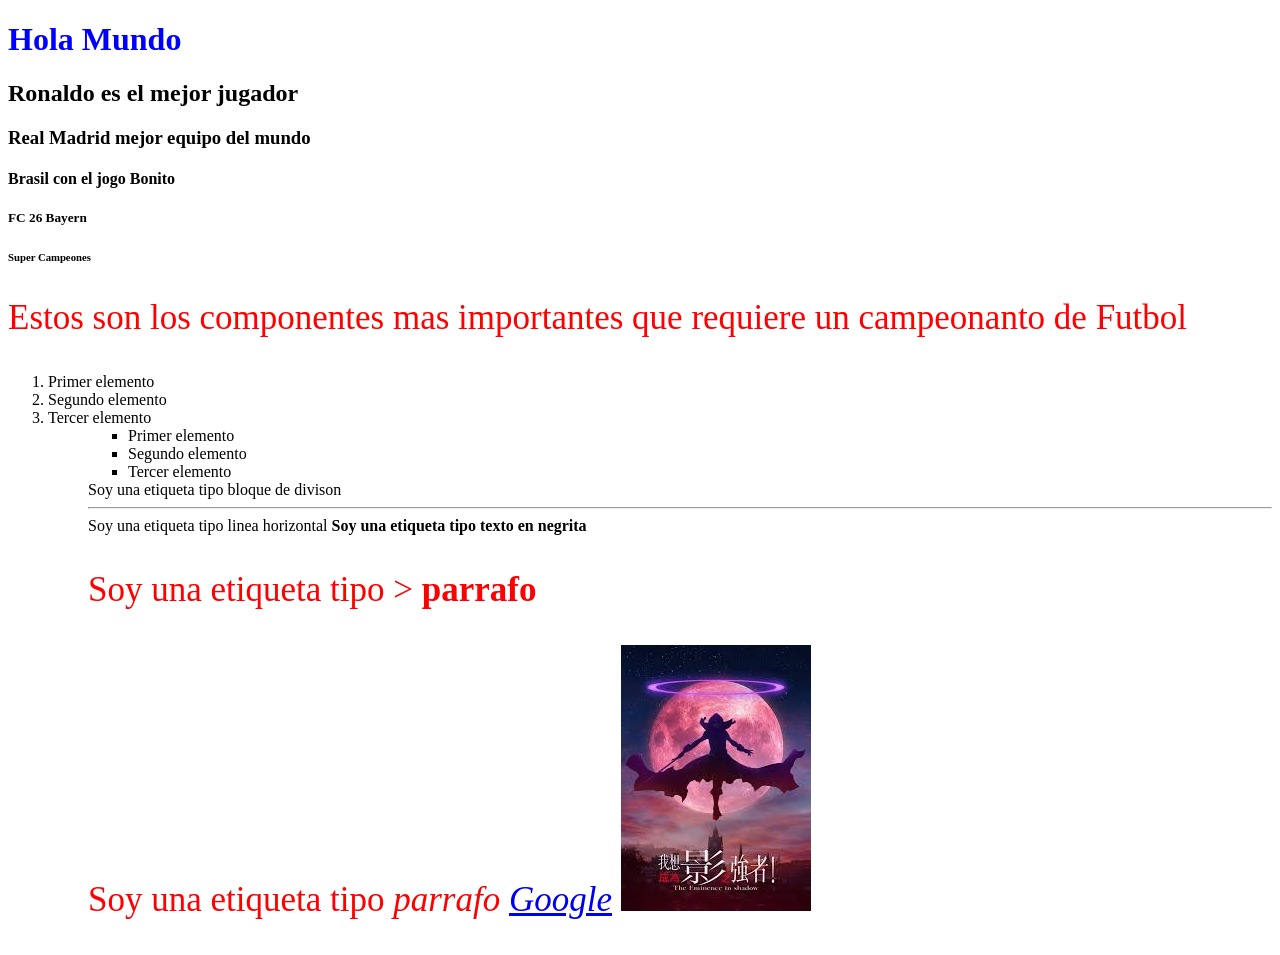
<file: HTML/index.html>
<!DOCTYPE html>
<html lang="es">
    <head>
        <meta charset="UTF-8">
        <title>Mi Primera Pagina </title>
        <link rel="stylesheet" href="index.css">
       
</html>
<body>
    <h1>Hola Mundo</h1>
    <h2>Ronaldo es el mejor jugador</h2>
    <h3>Real Madrid mejor equipo del mundo</h3>
    <h4>Brasil con el jogo Bonito</h4>
    <h5>FC 26 Bayern</h5>
    <h6>Super Campeones</h6>
    <p>Estos son los componentes mas importantes que requiere
       un campeonanto de Futbol </p>

        <ol>
          <li>Primer elemento</li>
          <li>Segundo elemento</li>
          <li>Tercer elemento</li>

        <ol>

        <ul>   
          <li>Primer elemento</li>
          <li>Segundo elemento</li>
          <li>Tercer elemento</li> 
        </ul>

        <div>Soy una etiqueta tipo bloque de divison</div>
        <hr> <span>Soy una etiqueta tipo linea horizontal</span>
        <strong>Soy una etiqueta tipo texto en negrita </strong>
        <p>Soy una etiqueta tipo ><strong> parrafo </strong></p>
        <p>Soy una etiqueta tipo <em>parrafo<em/p>

        <a href="https://www.google.com">Google</a>
        <img src="[data-uri]"
        alt="El mensaje que va a aparecer si la imagen no carga">
        

</body>
</html>
</file>
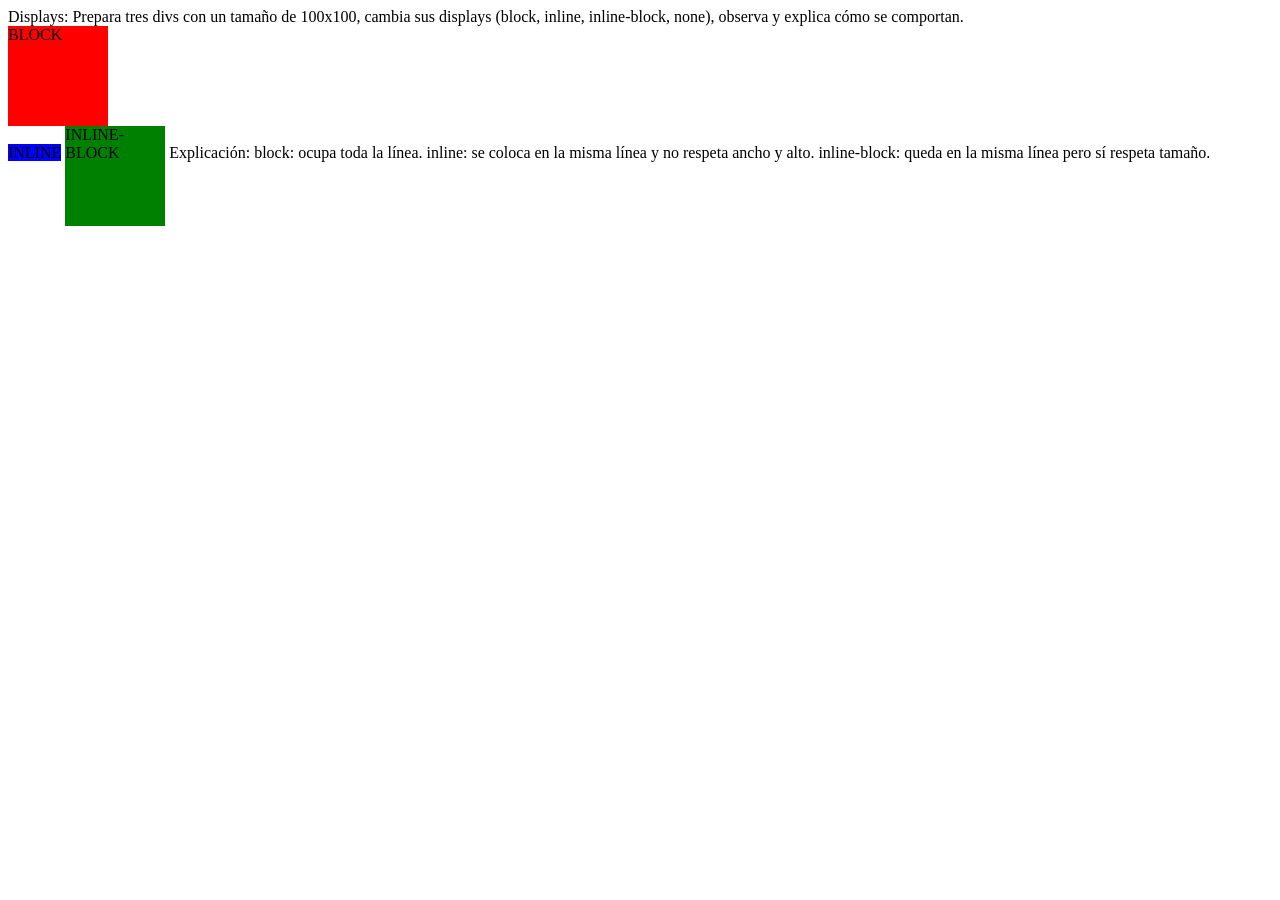
<file: Activada profundizar 2.html>
Displays: Prepara tres divs con un tamaño de 100x100, cambia sus displays (block, inline, inline-block, none), observa y explica cómo se comportan.

<!DOCTYPE html>
<html>
<head>
<style>
.div1{
    width:100px;
    height:100px;
    background:red;
    display:block;
}

.div2{
    width:100px;
    height:100px;
    background:blue;
    display:inline;
}

.div3{
    width:100px;
    height:100px;
    background:green;
    display:inline-block;
}
</style>
</head>
<body>

<div class="div1">BLOCK</div>
<div class="div2">INLINE</div>
<div class="div3">INLINE-BLOCK</div>

</body>
</html>

Explicación:
block: ocupa toda la línea.
inline: se coloca en la misma línea y no respeta ancho y alto.
inline-block: queda en la misma línea pero sí respeta tamaño.
</file>
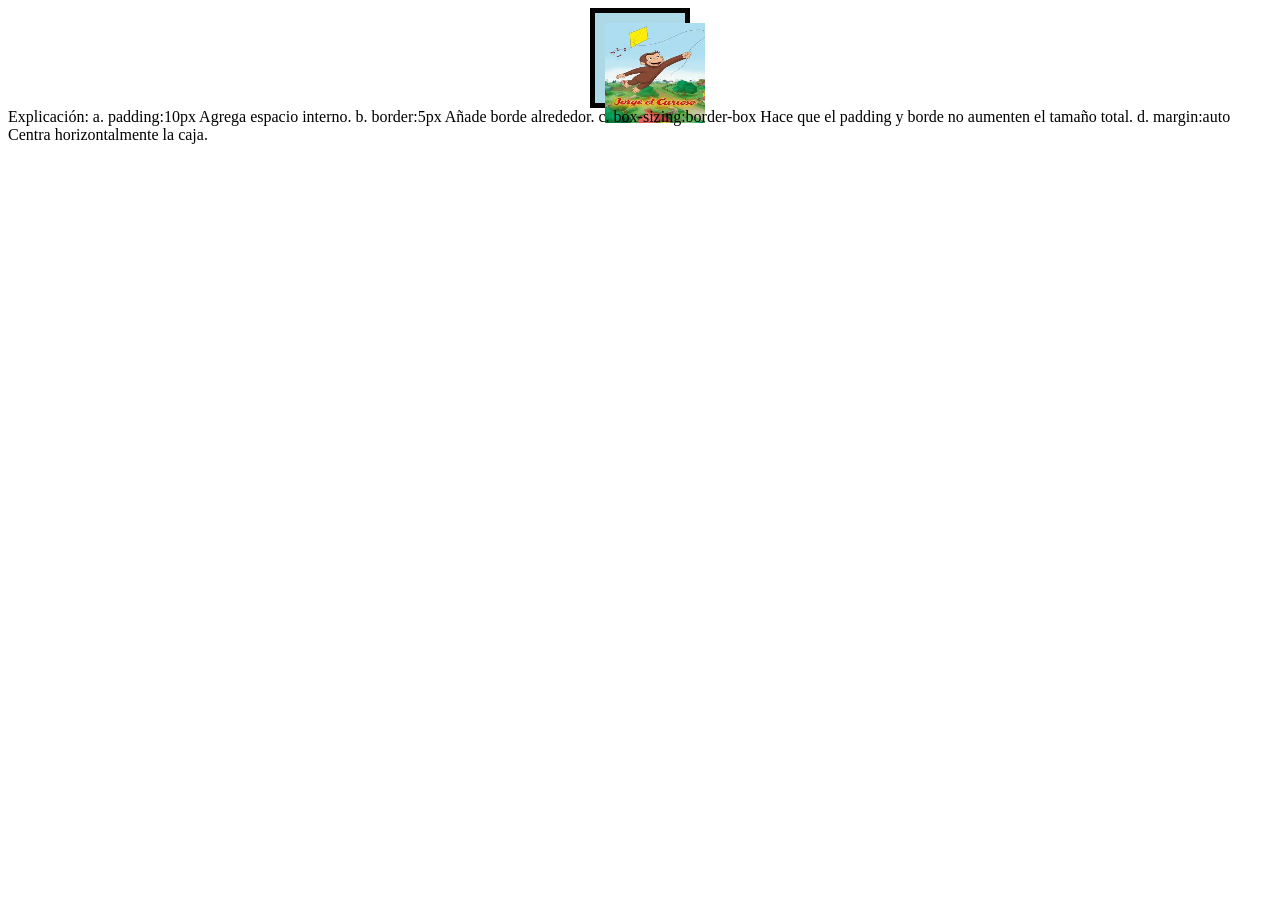
<file: Actividad profundizar 5.html>
<!DOCTYPE html>
<html lang="es">
<head>
<meta charset="UTF-8">
<title>Modelo de Caja</title>

<style>

/* Caja principal */
.caja{
    width: 100px;
    height: 100px;
    
    padding: 10px;      /* a */
    border: 5px solid black; /* b */
    
    box-sizing: border-box; /* c */
    
    margin-left: auto;   /* d */
    margin-right: auto;

    background-color: lightblue;
}

/* Imagen */
.caja img{
    width: 100px;
    height: 100px;
}

</style>
</head>

<body>

<div class="caja">
    <img src="[data-uri]" alt="imagen">
</div>

</body>
</html>

Explicación:
a. padding:10px

Agrega espacio interno.

b. border:5px

Añade borde alrededor.

c. box-sizing:border-box

Hace que el padding y borde no aumenten el tamaño total.

d. margin:auto

Centra horizontalmente la caja.
</file>
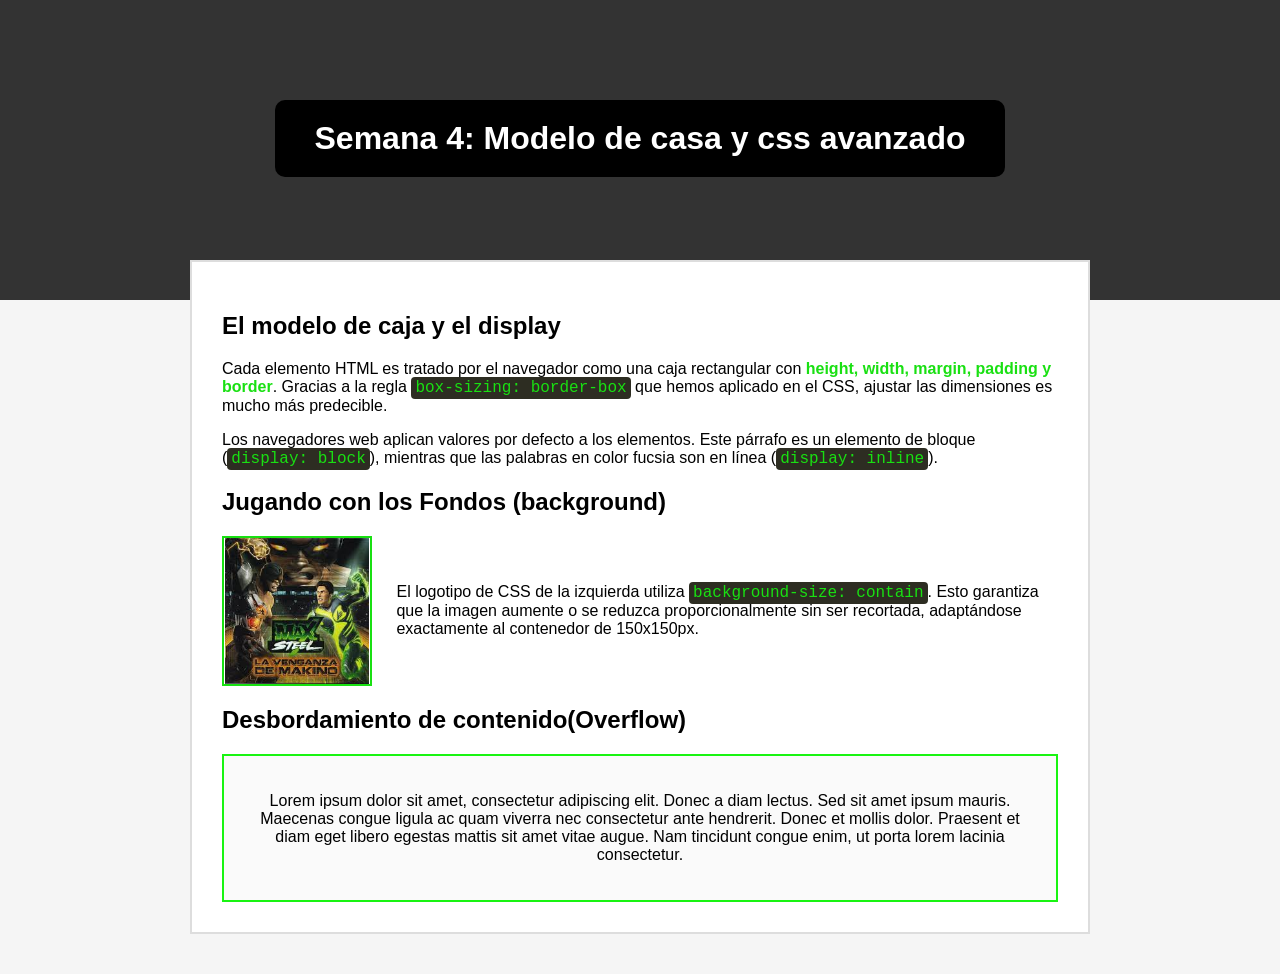
<file: ME.html>
<!DOCTYPE html>
<html lang="en">
    <head>
        <meta charset="UTF-8">
        <meta name="viewport" content="width=device-width, initial-scale=1.0">
        <title>Modelo de caja</title>
        <link rel="stylesheet" href="Mc.css">
    </head>
    <body>
        <header class="hero-banner">
            <h1>Semana 4: Modelo de casa y css avanzado</h1>
        </header>
        <main class="main-container">
            <h2>El modelo de caja y el display</h2>
            <p>Cada elemento HTML es tratado por el navegador como una caja rectangular con <span class="important-text">height, width, margin, padding y border</span>. Gracias a la regla <span class="code-snippet">box-sizing: border-box</span> que hemos aplicado en el CSS, ajustar las dimensiones es mucho más predecible.</p>
            <p>Los navegadores web aplican valores por defecto a los elementos. Este párrafo es un elemento de bloque (<span class="code-snippet">display: block</span>), mientras que las palabras en color fucsia son en línea (<span class="code-snippet">display: inline</span>).</p>
            <h2>Jugando con los Fondos (background)</h2>
            <div>
                <div class="image-box"></div>
                <div style="display: inline-block; vertical-align: middle; max-width: calc(100% - 180px);">
                    <p>El logotipo de CSS de la izquierda utiliza <span class="code-snippet">background-size: contain</span>. Esto garantiza que la imagen aumente o se reduzca proporcionalmente sin ser recortada, adaptándose exactamente al contenedor de 150x150px.</p>
                </div>
            </div>
            <h2>Desbordamiento de contenido(Overflow)</h2>
            <div class="overflow-container">
                <p>Lorem ipsum dolor sit amet, consectetur adipiscing elit. Donec a diam lectus. Sed sit amet ipsum mauris. Maecenas congue ligula ac quam viverra nec consectetur ante hendrerit. Donec et mollis dolor. Praesent et diam eget libero egestas mattis sit amet vitae augue. Nam tincidunt congue enim, ut porta lorem lacinia consectetur.</p>
            </div>
            <div class="hidden-mensaje">
                Este texto tiene aplicada la regla display: none, simulando cómo ocultaríamos un banner de cookies. ¡Solo lo verás si abres el Inspector de DevTools!
            </div>
        </main>
    </body>
</html>
</file>
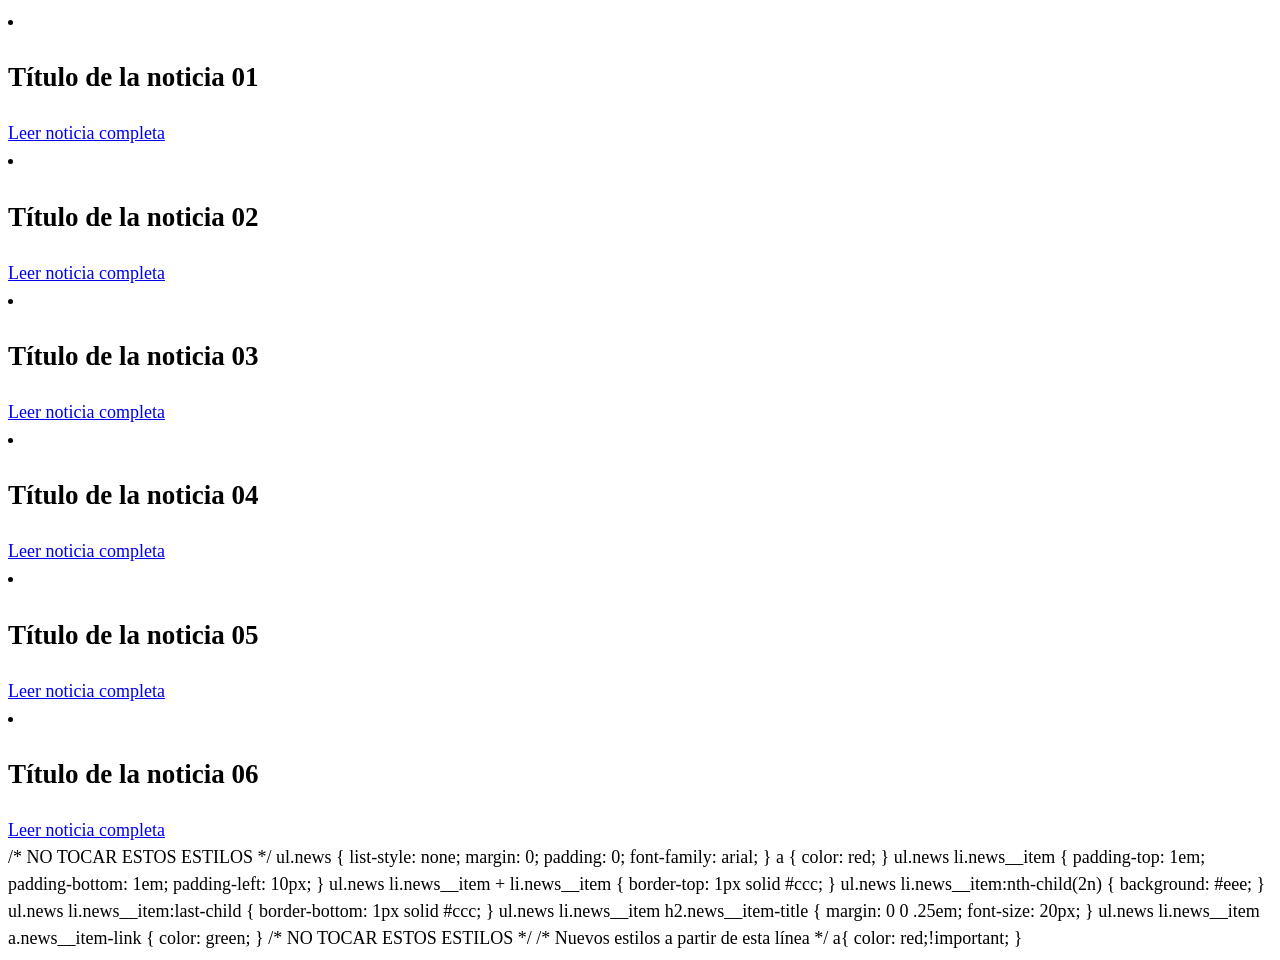
<file: punto5.html>
<!DOCTYPE html>
<html lang="es">
    <head>
        <meta charset="UTF-8">
        <title>Bandeja Paisa</title>
        <link rel="stylesheet" href="Pagina.css"
        <ul class="news">
	<li class="news__item">
		<h2 class="news__item-title">Título de la noticia 01</h2>
		<a href="#01" class="news__item-link" title="Leer noticia 01">Leer noticia completa</a>
	</li>
	<li class="news__item">
		<h2 class="news__item-title">Título de la noticia 02</h2>
		<a href="#02" class="news__item-link" title="Leer noticia 02">Leer noticia completa</a>
	</li>
	<li class="news__item">
		<h2 class="news__item-title">Título de la noticia 03</h2>
		<a href="#03" class="news__item-link" title="Leer noticia 03">Leer noticia completa</a>
	</li>
	<li class="news__item">
		<h2 class="news__item-title">Título de la noticia 04</h2>
		<a href="#04" class="news__item-link" title="Leer noticia 04">Leer noticia completa</a>
	</li>
	<li class="news__item">
		<h2 class="news__item-title">Título de la noticia 05</h2>
		<a href="#05" class="news__item-link" title="Leer noticia 05">Leer noticia completa</a>
	</li>
	<li class="news__item">
		<h2 class="news__item-title">Título de la noticia 06</h2>
		<a href="#06" class="news__item-link" title="Leer noticia 06">Leer noticia completa</a>
	</li>
</ul>

/* NO TOCAR ESTOS ESTILOS */
ul.news {
  list-style: none;
  margin: 0;
  padding: 0;
  font-family: arial;
}
a {
  color: red;
}
ul.news li.news__item {
  padding-top: 1em;
  padding-bottom: 1em;
  padding-left: 10px;
}
ul.news li.news__item + li.news__item {
  border-top: 1px solid #ccc;
}
ul.news li.news__item:nth-child(2n) {
  background: #eee;
}
ul.news li.news__item:last-child {
  border-bottom: 1px solid #ccc;
}
ul.news li.news__item h2.news__item-title {
  margin: 0 0 .25em;
  font-size: 20px;
}
ul.news li.news__item a.news__item-link {
  color: green;
}
/* NO TOCAR ESTOS ESTILOS */

/* Nuevos estilos a partir de esta línea */


a{
    color: red;!important;
}
</file>
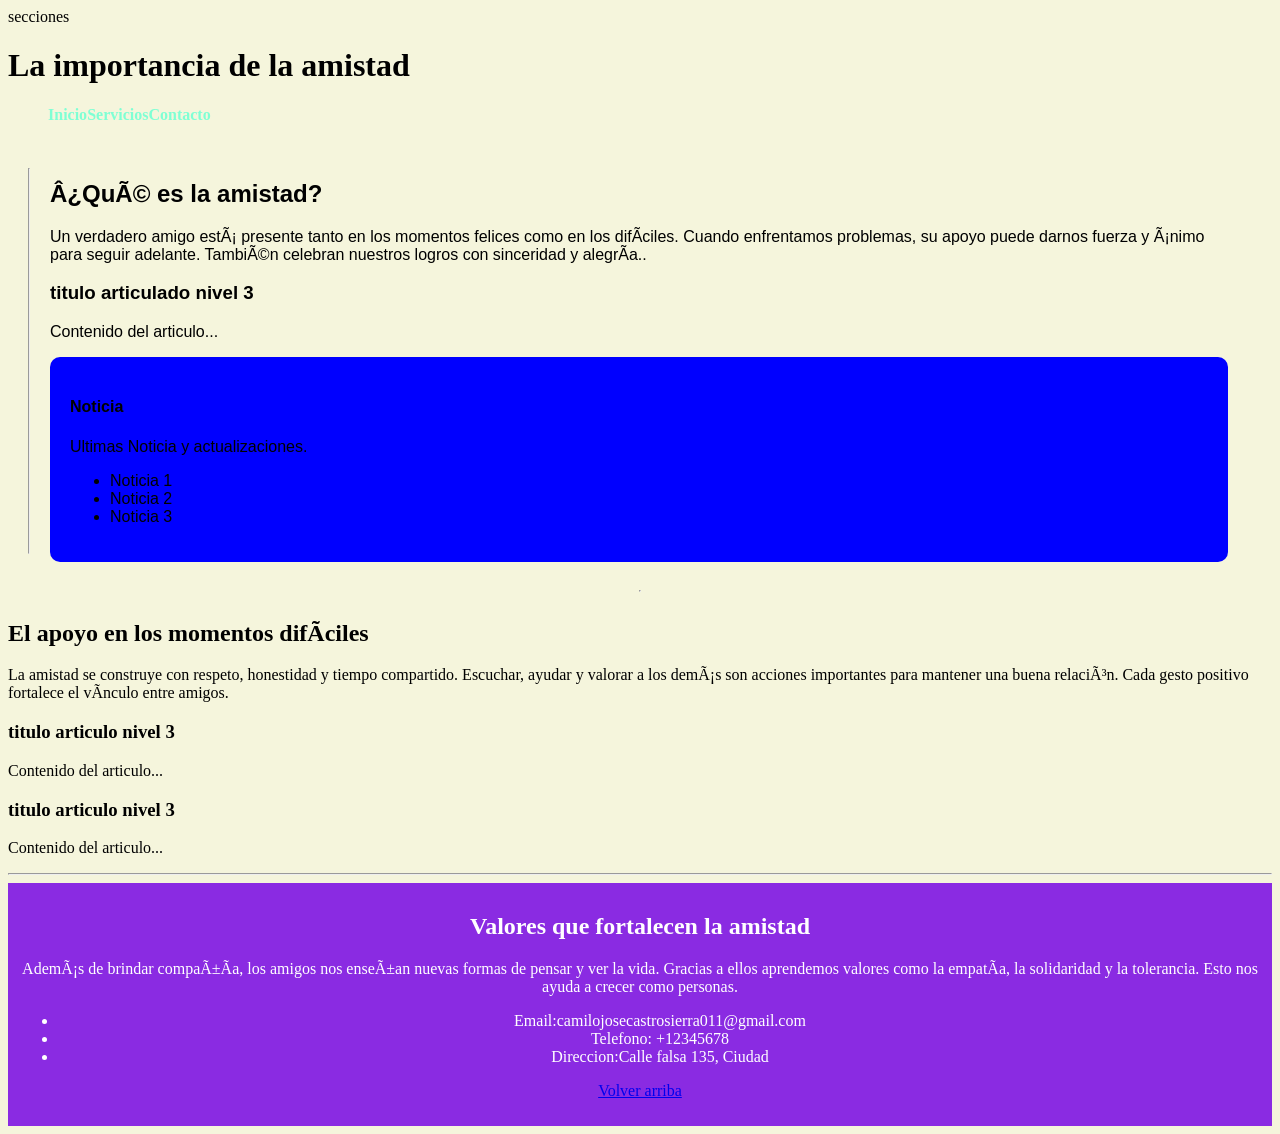
<file: Secciones.html>
<!DOCTYPE html>
<html lang="es"
     <head>
         <meta charset="UTF- 8"
         <title>secciones</title>
         <link rel="stylesheet" href="secciones.css"  
     </head>
     <body>
          <!-- hader, nav, main, aside, footer, section, article -->
           <header>
            <h1> La importancia de la amistad</h1>
            <nav>
                <ul>
                    <li><a href="#Inicio">Inicio</a></li>
                    <li><a href = "#Servicios">Servicios</a></li>
                    <li><a href = "#Contacto">Contacto</a></li>
                </ul>
            </nav>
           </header>

           <main>
                <hr><div id:"Inicio">
                    <section class="Contenido">
                    <section>
                        <h2>¿Qué es la amistad?</h2>
                        <p>Un verdadero amigo está presente tanto en los momentos felices como en los difíciles. Cuando enfrentamos problemas, su apoyo puede darnos fuerza y ánimo para seguir adelante. También celebran nuestros logros con sinceridad y alegría..</p>
                         <article>
                            <h3>titulo articulado nivel 3</h3>
                            <p>Contenido del articulo...</p>
                         </article>
                    </section>

                    <aside>
                         <h4>Noticia</h4>
                         <p>Ultimas Noticia y actualizaciones.</p>
                        <ul>
                            <li>Noticia 1</li>
                            <li>Noticia 2</li>
                            <li>Noticia 3</li>
                        </ul>
                    </aside>
                </div>
           </main>

           <hr><div id="Servicios">
            <section>
                <h2>El apoyo en los momentos difíciles</h2>
                <p>La amistad se construye con respeto, honestidad y tiempo compartido. Escuchar, ayudar y valorar a los demás son acciones importantes para mantener una buena relación. Cada gesto positivo fortalece el vínculo entre amigos. </p>
                <article>
                    <h3>titulo articulo nivel 3</h3>
                    <p>Contenido del articulo...</p>
                </article>
                <article>
                    <h3>titulo articulo nivel 3</h3>
                    <p>Contenido del articulo...</p>
                </article>
            </section>
         </main>
         
         <hr> <div id="Contacto">
            <footer>
                <h2>Valores que fortalecen la amistad</h2>
                <p>Además de brindar compañía, los amigos nos enseñan nuevas formas de pensar y ver la vida. Gracias a ellos aprendemos valores como la empatía, la solidaridad y la tolerancia. Esto nos ayuda a crecer como personas.</p>
                <ul>
                    <li>Email:camilojosecastrosierra011@gmail.com</li>
                    <li>Telefono: +12345678</li>
                    <li>Direccion:Calle falsa 135, Ciudad</li>
                </ul>
                <p><a href="arriba">Volver arriba</a></p>
                
        
            </footer>
            
     </body>
<html>
</file>
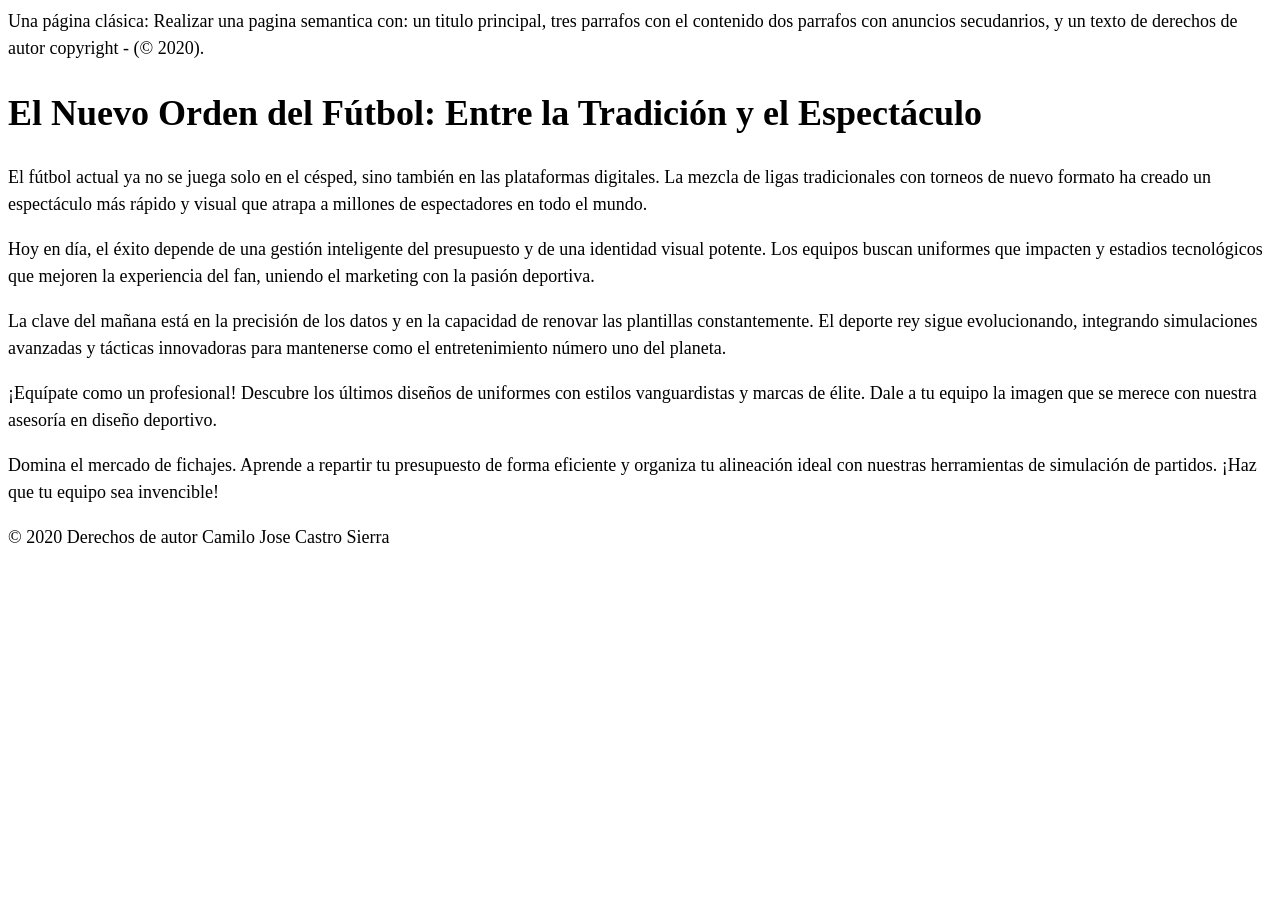
<file: TallerEjerciciosPractico2.html>
Una página clásica: Realizar una pagina semantica con: un titulo principal, tres parrafos con el contenido
dos parrafos con anuncios secudanrios, y un texto de derechos de autor  copyright - (© 2020).

<!DOCTYPE html>
<html lang="es">
<head>
  <meta charset="UTF-8">
  <title>Mi Pagina</title>  
  <link rel="stylesheet" href="Pagina.css"
</head>    
<body>
 
<header>
    <h1>El Nuevo Orden del Fútbol: Entre la Tradición y el Espectáculo</h1>
</header>    

<main>
    <p>El fútbol actual ya no se juega solo en el césped, sino también en las plataformas digitales. La mezcla de ligas tradicionales con torneos de nuevo formato ha creado un espectáculo más rápido y visual que atrapa a millones de espectadores en todo el mundo.</p>
    <p>Hoy en día, el éxito depende de una gestión inteligente del presupuesto y de una identidad visual potente. Los equipos buscan uniformes que impacten y estadios tecnológicos que mejoren la experiencia del fan, uniendo el marketing con la pasión deportiva.</p>
    <p>La clave del mañana está en la precisión de los datos y en la capacidad de renovar las plantillas constantemente. El deporte rey sigue evolucionando, integrando simulaciones avanzadas y tácticas innovadoras para mantenerse como el entretenimiento número uno del planeta.</p>
</main>

<aside>
    <p>¡Equípate como un profesional! Descubre los últimos diseños de uniformes con estilos vanguardistas y marcas de élite. Dale a tu equipo la imagen que se merece con nuestra asesoría en diseño deportivo.</p>
    <p>Domina el mercado de fichajes. Aprende a repartir tu presupuesto de forma eficiente y organiza tu alineación ideal con nuestras herramientas de simulación de partidos. ¡Haz que tu equipo sea invencible!</p>
</aside>

<footer>
 <p>© 2020 Derechos de autor Camilo Jose Castro Sierra</p>   
</footer>

</body>
</html>
</file>
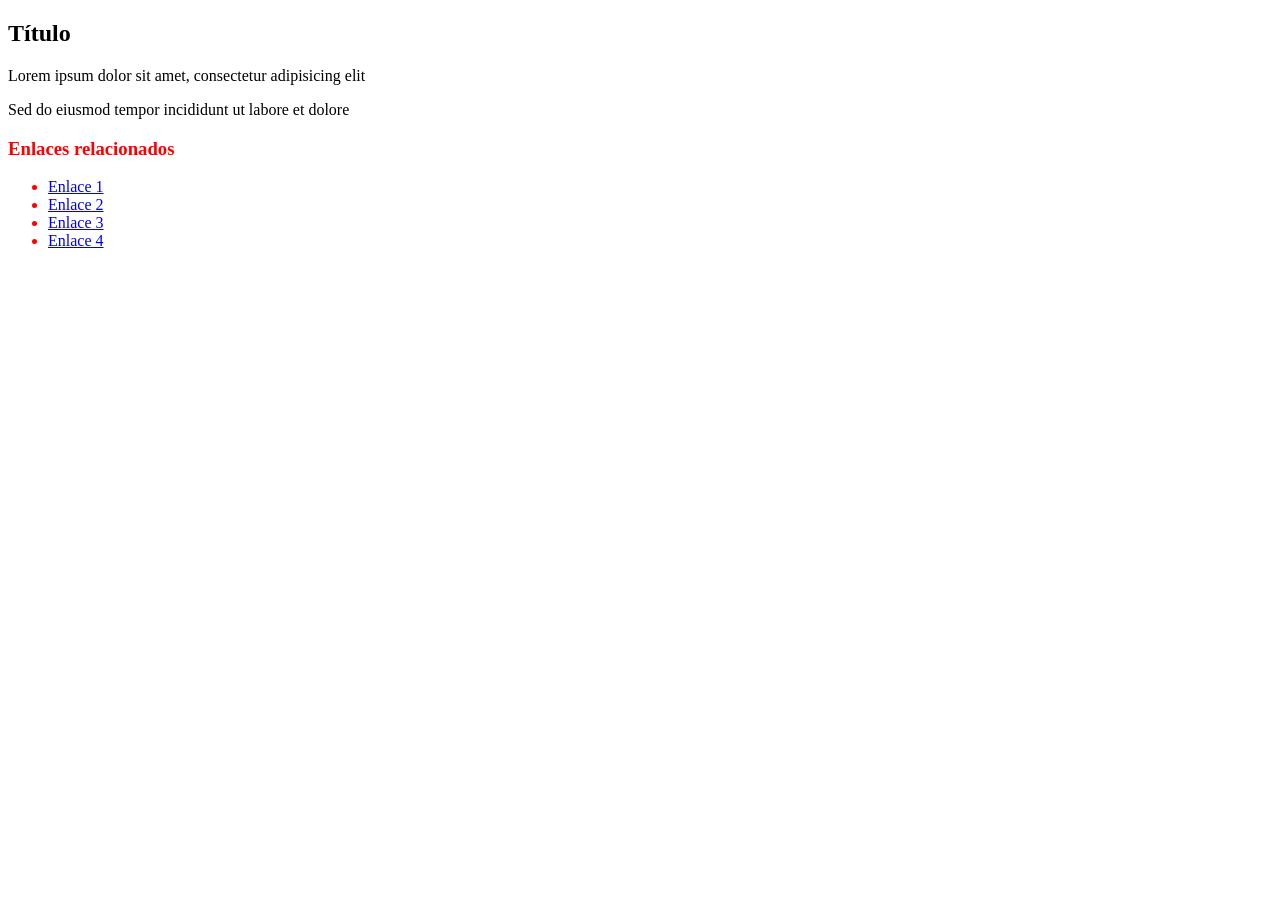
<file: TallerEjerciciosPractico3.html>
<!DOCTYPE html>
<html lang="es">
<head>
    <meta charset="UTF-8">
    <title>Página Semántica</title>

    <style>
        /* Estilo para el aside con clase links */
        .links {
            color: red;
        }
    </style>
</head>
<body>

    <article>
        <h2>Título</h2>
        <p>Lorem ipsum dolor sit amet, consectetur adipisicing elit</p>
        <p>Sed do eiusmod tempor incididunt ut labore et dolore</p>

        <aside class="links">
            <h3>Enlaces relacionados</h3>
            <ul>
                <li><a href="#">Enlace 1</a></li>
                <li><a href="#">Enlace 2</a></li>
                <li><a href="#">Enlace 3</a></li>
                <li><a href="#">Enlace 4</a></li>
            </ul>
        </aside>
    </article>

</body>
</html>
</file>
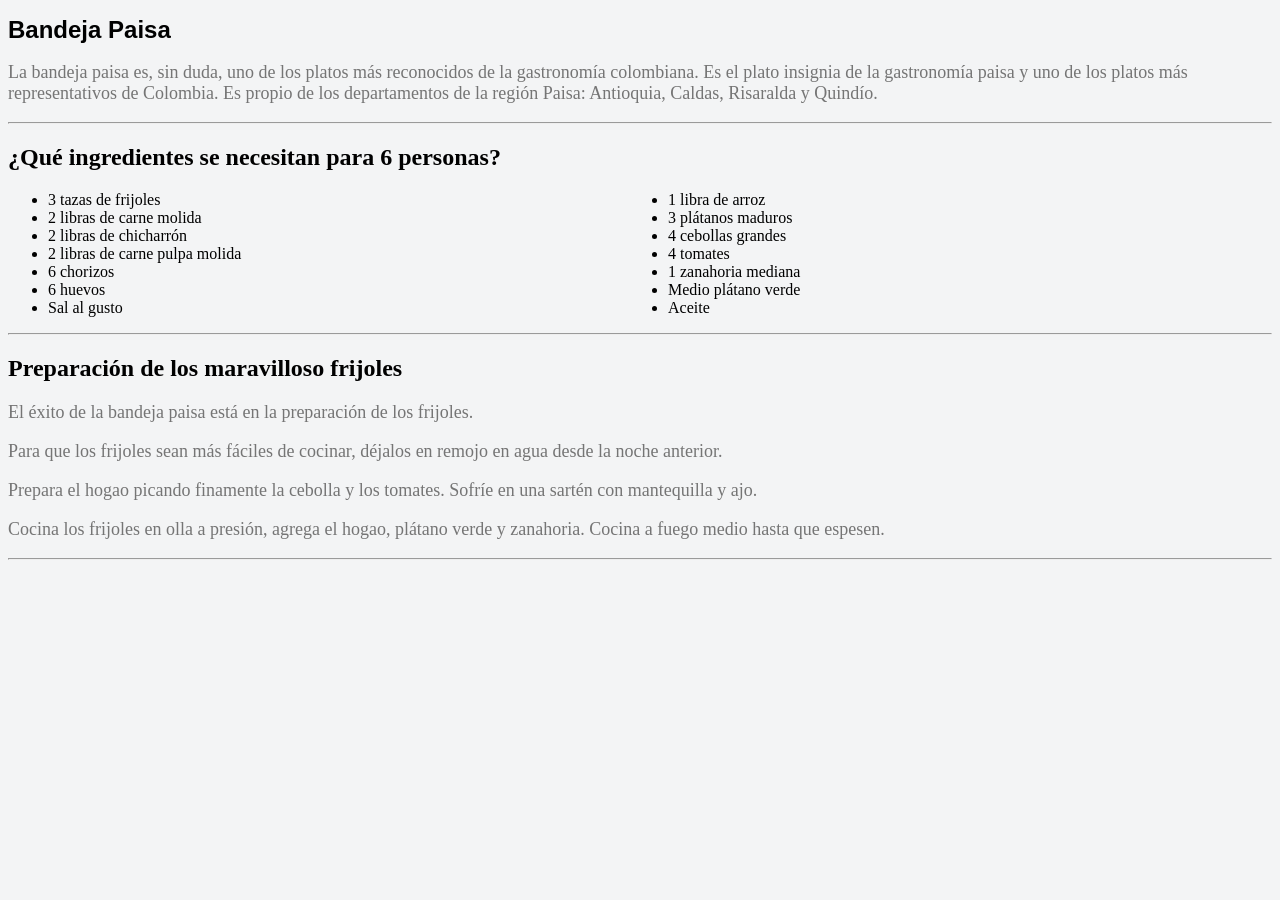
<file: HTML/Pagina.html>
<!DOCTYPE html>
<html lang="es">
    <head>
        <meta charset="UTF-8">
        <title>Bandeja Paisa</title>
        <link rel="stylesheet" href="Pagina.css"
    </head>
    <body>

        <h1>Bandeja Paisa</h1>

        <p>
            La bandeja paisa es, sin duda, uno de los platos más reconocidos de la gastronomía colombiana.
            Es el plato insignia de la gastronomía paisa y uno de los platos más representativos de Colombia. Es propio de los departamentos de la región Paisa: Antioquia, Caldas, Risaralda y Quindío.
        
        </p>

        <hr>

        <h2>¿Qué ingredientes se necesitan para 6 personas?</h2>

        <ul>
            <li>3 tazas de frijoles</li>
            <li>2 libras de carne molida</li>
            <li>2 libras de chicharrón</li>
            <li>2 libras de carne pulpa molida</li>
            <li>6 chorizos</li>
            <li>6 huevos</li>
            <li>Sal al gusto</li>
            <li>1 libra de arroz</li>
            <li>3 plátanos maduros</li>
            <li>4 cebollas grandes</li>
            <li>4 tomates</li>
            <li>1 zanahoria mediana</li>
            <li>Medio plátano verde</li>
            <li>Aceite</li>
        </ul>

         <hr>

        <h2>Preparación de los maravilloso frijoles</h2>

        <p>
            El éxito de la bandeja paisa está en la preparación de los frijoles.
        </p>

        <p>
            Para que los frijoles sean más fáciles de cocinar, déjalos en remojo en agua desde la noche anterior.
        </p>

        <p>
            Prepara el hogao picando finamente la cebolla y los tomates. Sofríe en una sartén con mantequilla y ajo.
        </p>

        <p>
            Cocina los frijoles en olla a presión, agrega el hogao, plátano verde y zanahoria.
            Cocina a fuego medio hasta que espesen.
        </p>

         <hr>

    </body>
</html>
</file>
<file: HTML/index.css>
h1 {
              color: blue;
          }

          P{
            color: red;
            font-size: 35px;
            font-family: 'Times New Roman', Times, serif ;
          }
        </style>
</file>
<file: Mc.css>
/*Box-sizing global al modelo de caja*/
* {
    box-sizing: border-box;
}

body {
    margin: 0;
    padding: 0;
    font-family: Arial, Helvetica, sans-serif;
    background-color: #f5f5f5;
}

/*Propiedad background y background-size*/

.hero-banner{
    width: 100%;
    height: 300px;
    background: #333 url('https://blogger.googleusercontent.com/img/b/R29vZ2xl/AVvXsEhUIBrqYQhpompe5tUfK50nTkfBiDa9PDVrgWxQNjFluwdXMi7DOIEMhLtIY3rHFTEAh5AKDBCtX5dZ4pzoO_yPKFuUSwu1QwOQMmhPa6DBEVm2DcwyxvBI7dZ1MmM9Hw39GrQ8TxB1vk8/s320/maxsteel+fondos+de+pantalla+%25282%2529.jpg') no-repeat center center;
    background-size: cover;
    background-size: cover;
    text-align: center;
    padding-top: 100px;
}

.hero-banner h1 {
    display: inline-block;
    background-color: black;
    color: white;
    padding: 20px 40px;
    border-radius: 10px;
    margin: 0;
}

.main-container{
    display: block;
    width: 80%;
    max-width: 900px;
    margin: -40px auto 40px auto;
    background-color: white;
    padding: 30px;
    border: 2px solid #ddd;
}

.important-text {
    display: inline; /* Elemento en línea */
    color: rgb(25, 224, 18);
    font-weight: 700;
}

.code-snippet {
    background-color: #2d2d22;
    padding: 2px 4px;
    border-radius: 4px;
    font-family: 'Courier New', Courier, monospace;
    color: rgb(25, 224, 18);
}

.image-box {
    display: inline-block;
    width: 150px;
    height: 150px;
    background-image: url('[data-uri]');
    background-position: center;
    background-repeat: no-repeat;
    background-size: contain;
    border: 2px solid rgb(25, 224, 18);
    margin-right: 20px;
    vertical-align: middle;
}

.overflow-container {
    width: 100%;
    height: 100%;
    padding: 20px;
    margin-top: 20px;
    border: 2px solid rgb(25, 244, 18);
    overflow: auto;
    background: #fafafa;
    text-align: center;
}

.hidden-mensaje {
    display: none;
}
</file>
<file: Pagina.css>
body {
  font-size: 18px;
  font-family:'Times New Roman', Times, serif;
  color:black  
  background-color: sky rgb(132, 132, 182);
  line-height: 1.5;
}
</file>
<file: secciones.css>
{
   margin: 0;
   padding: 0;
   box-sizing: border-box; 
}

#arriba {
    background-color: #f0f0f0;
    color: white;
    padding: 20px;
}

body {
    background-color: beige;
    color: black;
    display: flex;
    flex-direction: column;
}

nav a {
    color: aquamarine;
    text-decoration: none;
    font-weight: bold;
}

nav ul {
    list-style: none;
    display: flex;
    text-align: center;
    margin-top: 10px;
}

main {
    display: flex;
    padding: 20px;
    gap: 20px;
    max-width: 1200px;
    font-family: Arial, sans-serif;
    margin: 0auto;
}

.contenido {
    flex: 3
    background-color: red;
    padding: 20px;
    border-radius: 10px;
}

aside {
    flex: 1;
    background-color: blue;
    padding: 20px;
    border-radius: 10px;
}

footer {
    background-color: blueviolet;
    color: white;
    text-align: center;
    padding: 10px;
    margin-top: auto;
}
</file>
<file: HTML/Pagina.css>
body {
    background-color: #f3f4f5;
}

h1 {
    font-family: Arial, sans-serif;
    font-size: 24px;
    color: black;
}

p {
    font-family: Georgia, serif;
    font-size: 18px;
    color: #757575;
}

ul {
    column-count: 2;
}
</file>
